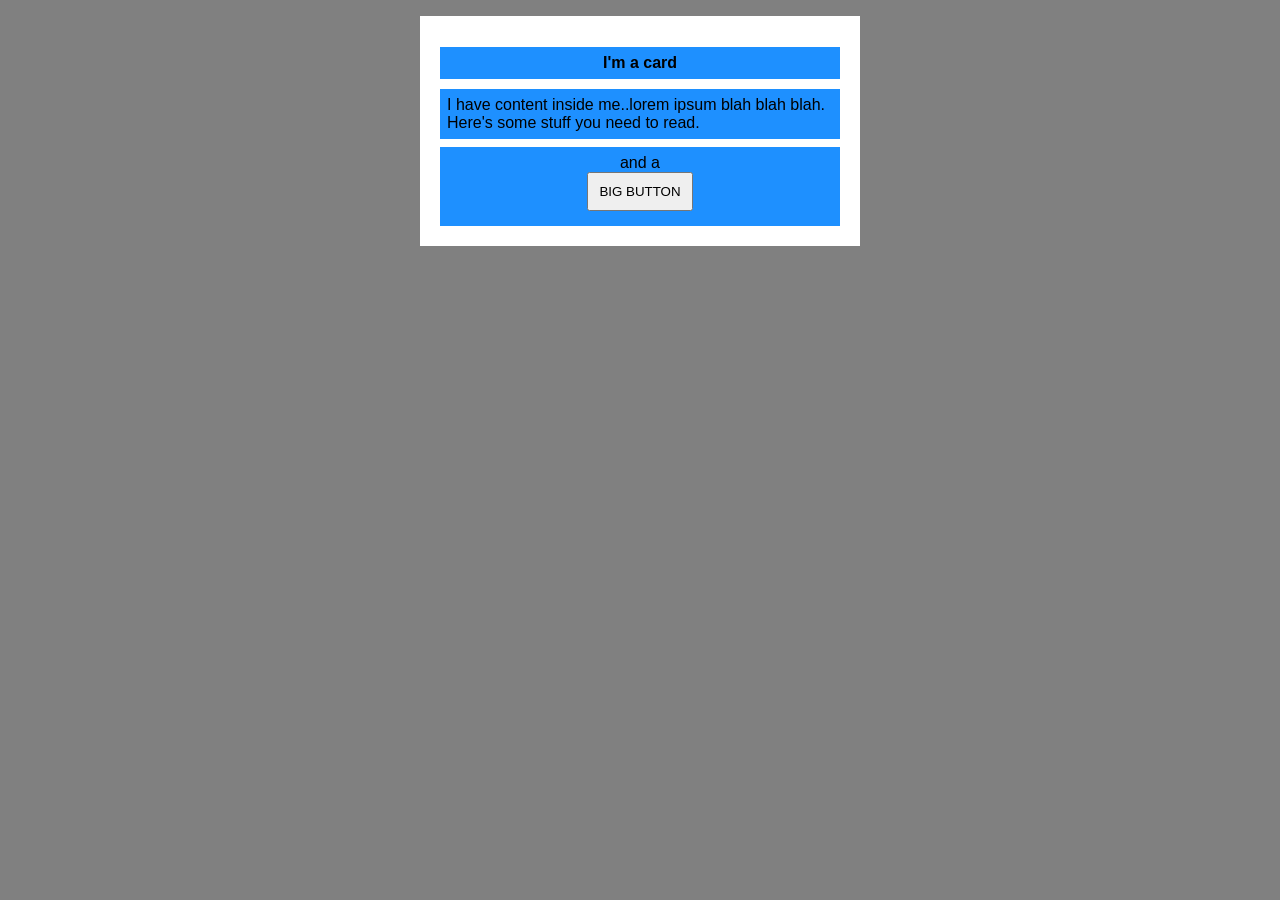
<file: foundations/block-and-inline/02-margin-and-padding-2/index.html>
<!DOCTYPE html>
<html lang="en">
  <head>
    <meta charset="UTF-8">
    <meta http-equiv="X-UA-Compatible" content="IE=edge">
    <meta name="viewport" content="width=device-width, initial-scale=1.0">
    <title>Margin and Padding exercise 2</title>
    <link rel="stylesheet" href="style.css">
  </head>
  <body>
    <div class="card">
      <h1 class="title">I'm a card</h1>
      <div class="content">I have content inside me..lorem ipsum blah blah blah. Here's some stuff you need to read.</div>
      <div class="button-container">and a<br><button>BIG BUTTON</button></div>
    </div>
  </body>
</html>
</file>
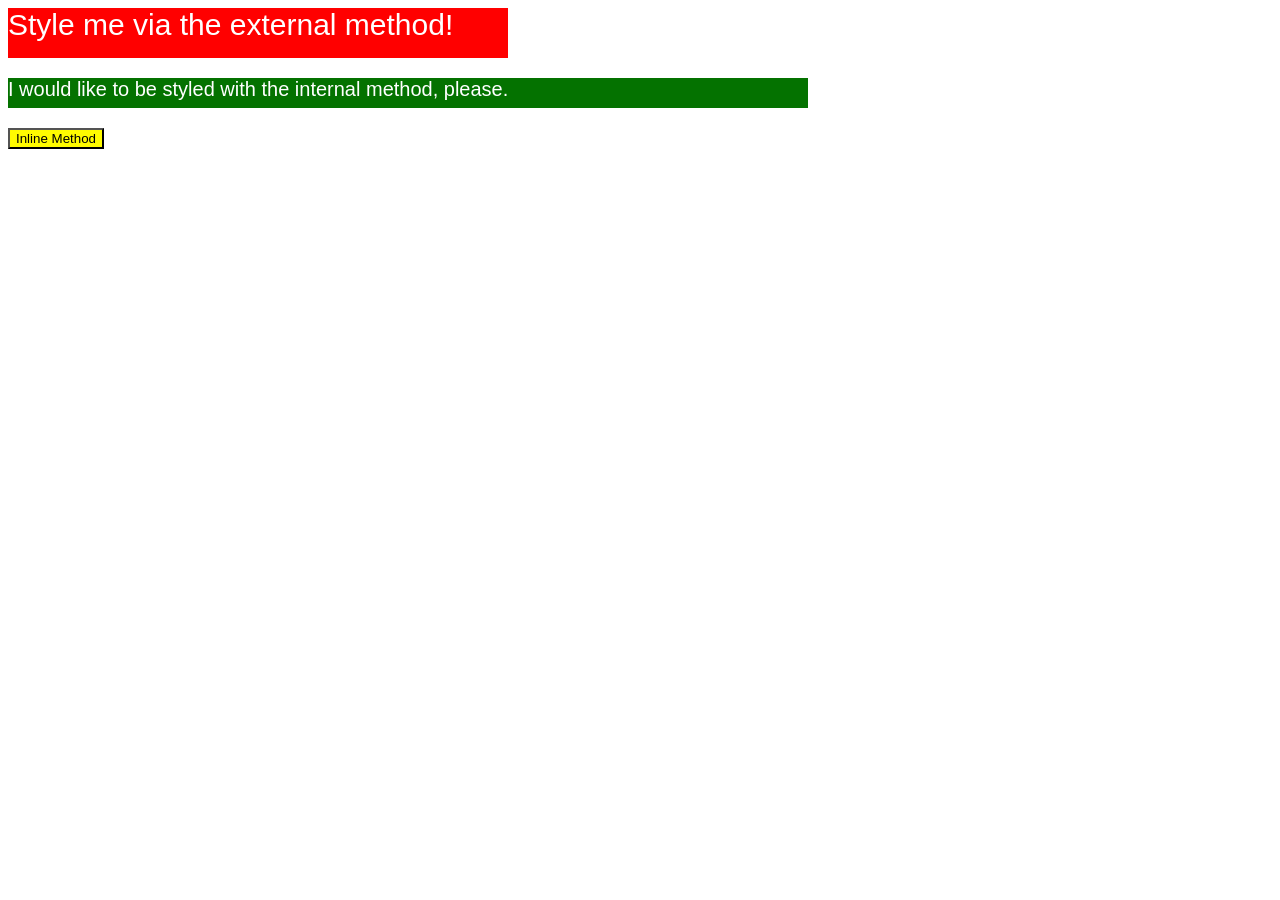
<file: foundations/intro-to-css/01-css-methods/index.html>
<!DOCTYPE html>
<html lang="en">
  <head>
    <meta charset="UTF-8">
    <meta http-equiv="X-UA-Compatible" content="IE=edge">
    <meta name="viewport" content="width=device-width, initial-scale=1.0">
    <title>Methods for Adding CSS</title>
    <link rel="stylesheet" href="styles.css">
<style>
      p {
        background-color: rgb(4, 114, 0);
        color: white;
        height: 30px;
        width: 800px;
        font-size: 20px;
        display: flex;
        font-family: Arial, Helvetica, sans-serif;
      }
    </style>
  </head>
  <body>
    <div>Style me via the external method!</div>
    <p>I would like to be styled with the internal method, please.</p>
    <!----------
    <style>
      button {
        background-color: rgb(255, 251, 0);
        color: rgb(0, 0, 0);
        font-family: Arial, Helvetica, sans-serif;
      }
    </style>
    ---------->
    <button style="background-color: rgb(255, 251, 0); color: rgb(0, 0, 0); font-family: Arial, Helvetica, sans-serif;" >Inline Method</button>
  </body>
</html>
</file>
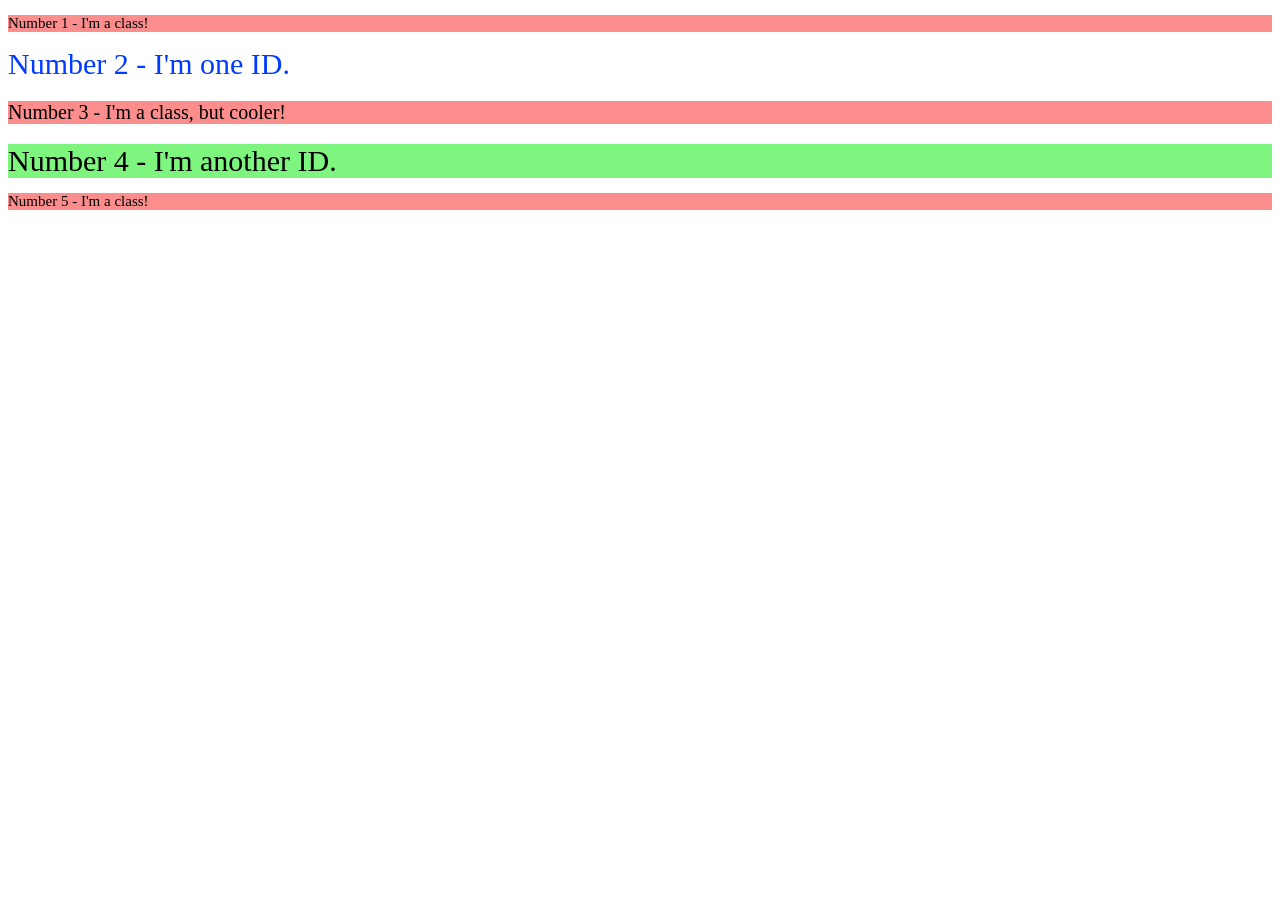
<file: foundations/intro-to-css/02-class-id-selectors/index.html>
<!DOCTYPE html>
<html lang="en">
  <head>
    <meta charset="UTF-8">
    <meta http-equiv="X-UA-Compatible" content="IE=edge">
    <meta name="viewport" content="width=device-width, initial-scale=1.0">
    <title>Class and ID Selectors</title>
    <link rel="stylesheet" href="style.css">
  </head>
  <body>
   <div class="class1"> <p>Number 1 - I'm a class!</p> </div>
    <div id="id1">Number 2 - I'm one ID.</div>
    <p class="class2">Number 3 - I'm a class, but cooler!</p>
    <div id="id2">Number 4 - I'm another ID.</div>
   <div class="class3"> <p>Number 5 - I'm a class!</p> </div>
  </body>
</html>
</file>
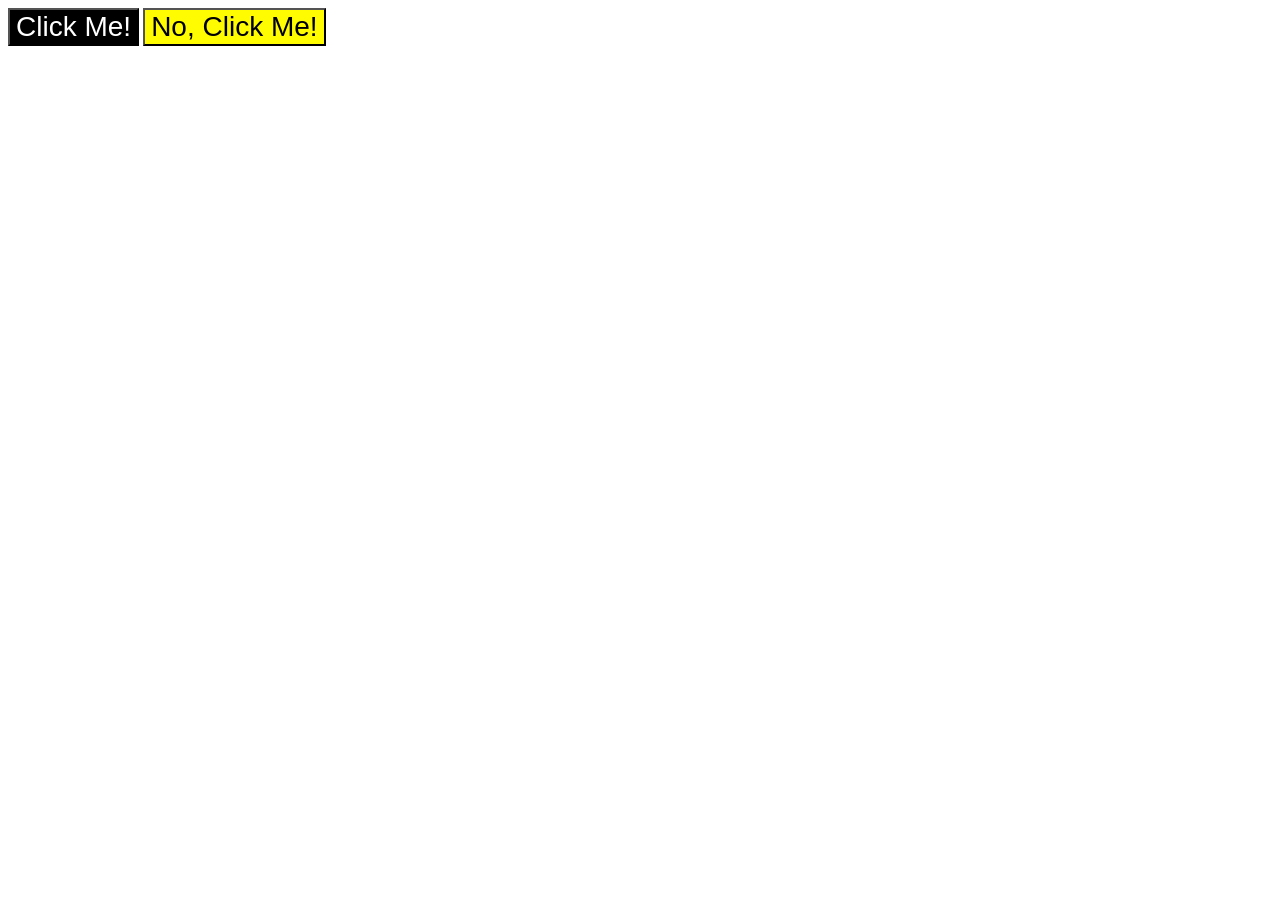
<file: foundations/intro-to-css/03-grouping-selectors/index.html>
<!DOCTYPE html>
<html lang="en">
  <head>
    <meta charset="UTF-8">
    <meta http-equiv="X-UA-Compatible" content="IE=edge">
    <meta name="viewport" content="width=device-width, initial-scale=1.0">
    <title>Grouping Selectors</title>
    <link rel="stylesheet" href="style.css">
  </head>
  <body>
    <button class="Button1">Click Me!</button>
    <button class="Button2">No, Click Me!</button>
  </body>
</html>
</file>
<file: foundations/block-and-inline/02-margin-and-padding-2/style.css>
body {
  background: gray;
  font-family: sans-serif;
}

.card {
  width: 400px;
  background: white;
  margin: 16px auto;
  padding: 20px;;
}
.content {
  background: dodgerblue;
  padding: 7px;
  font-size: 16px;
  margin-bottom: 8px;
}


.title,
.button-container {
  background: dodgerblue;
  padding: 7px;
  font-size: 16px;
  text-align: center;
}

button {
  margin-bottom: 8px;
  padding: 10px;
}
</file>
<file: foundations/intro-to-css/01-css-methods/styles.css>
div {
  background-color: rgb(255, 0, 0);
color: rgb(255, 255, 255);
    height: 50px;
    width: 500px;
    font-size: 30px;
    display: flex;
    text-align: center;
    font-family: Arial, Helvetica, sans-serif;
    
}
</file>
<file: foundations/intro-to-css/02-class-id-selectors/style.css>
/* Add CSS Styling */
.class1 {
  background-color: rgb(252, 141, 141);  
  color: rgb(0, 0, 0);
  font-size: 15px;
}

#id1 {
  color: rgb(0, 60, 255);
  font-size: 30px;
}

.class2 {
  background-color: rgb(252, 141, 141);
  color: rgb(0, 0, 0);
  font-size: 20px;
}

#id2 {
    background-color: rgb(126, 245, 126);
  color: rgb(0, 0, 0);
  font-size: 30px;
}

.class3 {
  background-color: rgb(252, 141, 141);
  color: rgb(0, 0, 0);
  font-size: 15px;
}
</file>
<file: foundations/intro-to-css/03-grouping-selectors/style.css>
/* Add CSS Styling */
.Button1, .Button2 {
  font-size: 28px;
  font-family: Helvetica, times new roman, sans-serif;
}

.Button1 {
  background-color: rgb(0, 0, 0);
  color: rgb(255, 255, 255);
}

.Button2 {
  background-color: rgb(255, 251, 0);
  color: rgb(0, 0, 0);
}
</file>
